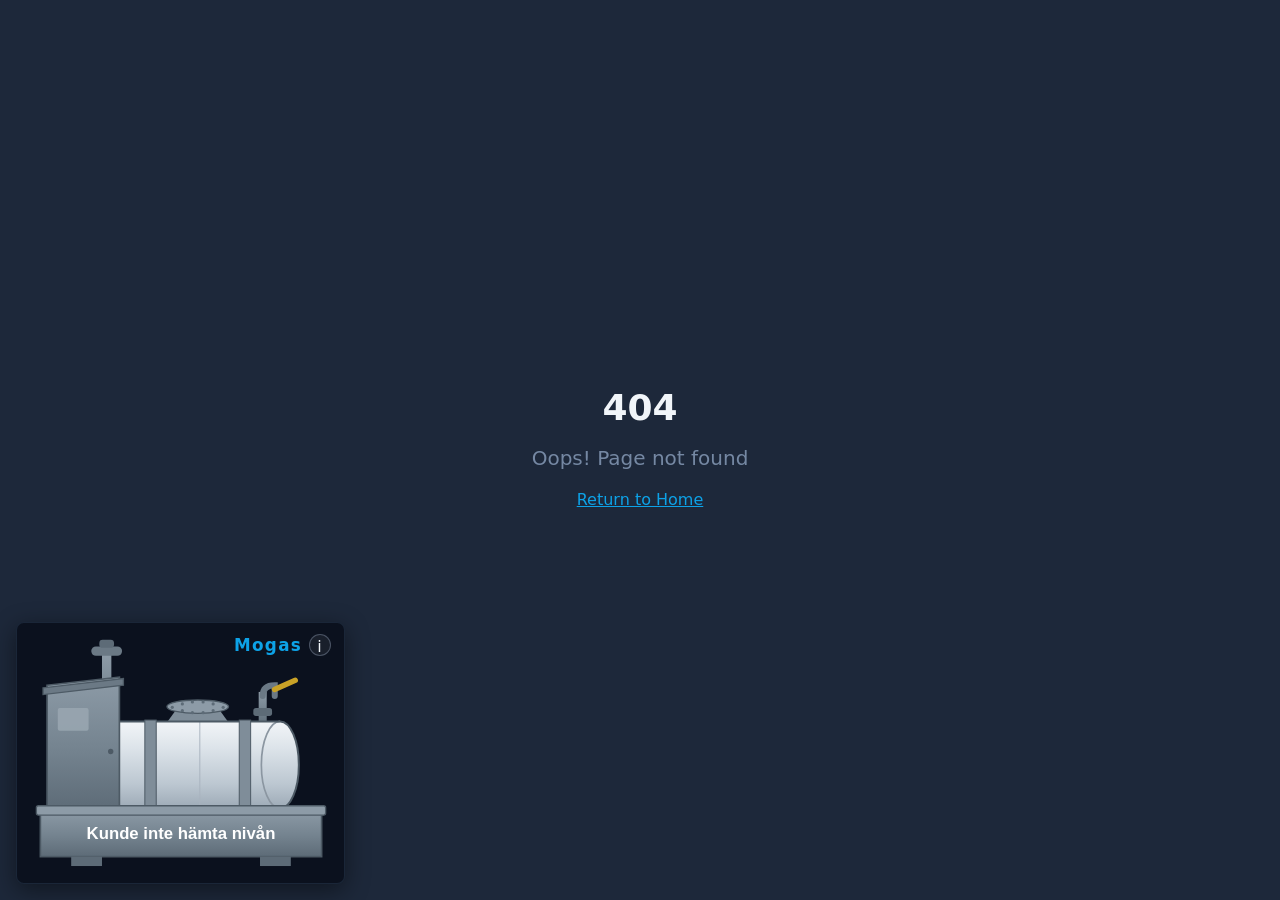
<file: index.html>
<!doctype html>
<html lang="en">
  <head>
    <meta charset="UTF-8" />
    <meta name="viewport" content="width=device-width, initial-scale=1.0" />
    <title>InfoDisplay</title>
    <meta name="description" content="Bokningsskärm för flygklubb" />
    <meta name="author" content="Hans Pålsson/Lovable" />

    <meta property="og:title" content="InfoDisplay flygklubb" />
    <meta property="og:description" content="Informationsskärm med avkodad METAR" />
    <meta property="og:type" content="website" />

    <script type="module" crossorigin src="/assets/index-java.js"></script>
    <link rel="stylesheet" crossorigin href="/assets/index-stil.css">
  </head>

  <body>
    <div id="root"></div>

    <!--
      Bränslemätare för Växjö Flygklubbs hemsida.
      Flyttas in under bokningslistan av skriptet vfk-attach-layout nedan.
      Ligger kvar längst ner till vänster (fixed) som reserv om appens
      layout skulle ändras och bokningslistan inte hittas.
    -->
    <div id="vfk-fuel-overlay" style="position:fixed; left:16px; bottom:16px; z-index:9999;">
      <div id="vfk-fuel" class="vfk-fuel">
        <div class="vfk-fuel__top">
          <span class="vfk-fuel__type">Mogas</span>
          <button type="button" id="vfk-fuel-info" class="vfk-fuel__infobtn"
                  aria-label="Visa senaste påfyllning">i</button>
          <div id="vfk-fuel-tip" class="vfk-fuel__tip" role="tooltip"></div>
        </div>

        <div class="vfk-fuel__tank">
          <svg viewBox="126 38 448 358" role="img" aria-labelledby="vfk-fuel-title">
            <title id="vfk-fuel-title">Bränslenivå i klubbens cistern</title>

            <defs>
              <!-- Plåt på skåp, invallning och detaljer -->
              <linearGradient id="vfk-steel" x1="0" y1="0" x2="0" y2="1">
                <stop offset="0%"   stop-color="#8d9ba7"/>
                <stop offset="55%"  stop-color="#74838f"/>
                <stop offset="100%" stop-color="#5d6b77"/>
              </linearGradient>

              <!-- Cisternens hölje - ljusare så bränslenivån syns tydligt -->
              <linearGradient id="vfk-shell" x1="0" y1="0" x2="0" y2="1">
                <stop offset="0%"   stop-color="#f2f5f8"/>
                <stop offset="30%"  stop-color="#dde4ea"/>
                <stop offset="72%"  stop-color="#bcc7d1"/>
                <stop offset="100%" stop-color="#9daab6"/>
              </linearGradient>

              <!-- Bränslet: färgas om av JS via CSS-variabler -->
              <linearGradient id="vfk-fuel-grad" x1="0" y1="0" x2="0" y2="1">
                <stop offset="0%"   stop-color="var(--fuel-light, #51cf66)"/>
                <stop offset="100%" stop-color="var(--fuel-dark, #2f9e44)"/>
              </linearGradient>

              <!-- Cisternens insida, används för att klippa bränslet -->
              <clipPath id="vfk-tank-clip">
                <path d="M 258,170 L 498,170 A 28,65 0 0 1 498,300 L 258,300 A 28,65 0 0 1 258,170 Z"/>
              </clipPath>
            </defs>

            <!-- Avluftningsrör med huv -->
            <rect x="232" y="70" width="14" height="120" fill="url(#vfk-steel)"/>
            <rect x="216" y="58" width="46" height="14" rx="7" fill="#6b7985"/>
            <rect x="228" y="48" width="22" height="12" rx="5" fill="#5d6b77"/>

            <!-- Inspektionslucka på cisternens ovansida -->
            <path d="M 330,170 L 420,170 L 404,148 L 346,148 Z" fill="#7f8d99"/>
            <ellipse cx="375" cy="148" rx="46" ry="10" fill="#8d9ba7" stroke="#4d5a65" stroke-width="2"/>
            <g fill="#5d6b77">
              <circle cx="337" cy="149" r="2.4"/><circle cx="352" cy="144" r="2.4"/>
              <circle cx="367" cy="141" r="2.4"/><circle cx="383" cy="141" r="2.4"/>
              <circle cx="398" cy="144" r="2.4"/><circle cx="413" cy="149" r="2.4"/>
              <circle cx="398" cy="154" r="2.4"/><circle cx="383" cy="157" r="2.4"/>
              <circle cx="367" cy="157" r="2.4"/><circle cx="352" cy="154" r="2.4"/>
            </g>

            <!-- Handpump med svängd pip och spak -->
            <rect x="466" y="126" width="12" height="50" fill="url(#vfk-steel)"/>
            <path d="M 472,132 q 0,-16 18,-16 l 0,16" fill="none" stroke="#6b7985" stroke-width="9"
                  stroke-linecap="round"/>
            <rect x="458" y="150" width="28" height="12" rx="4" fill="#5d6b77"/>
            <rect x="486" y="120" width="42" height="8" rx="4" fill="#c9a227"
                  transform="rotate(-24 486 124)"/>

            <!-- Cisternens hölje -->
            <path d="M 258,170 L 498,170 A 28,65 0 0 1 498,300 L 258,300 A 28,65 0 0 1 258,170 Z"
                  fill="url(#vfk-shell)"/>

            <!-- Bränslet: en full "pelare" som JS skjuter nedåt. Clip-pathen döljer
                 det som hamnar utanför cisternen, så nivån syns som vätskeyta.
                 Klippningen måste ligga på den yttre gruppen - läggs den på samma
                 element som transformeras följer den med och vätskan läcker ut. -->
            <g clip-path="url(#vfk-tank-clip)">
              <rect class="vfk-fuel-liquid" id="vfk-fuel-body" x="220" y="170" width="320" height="130"
                    fill="url(#vfk-fuel-grad)" style="transform: translateY(130px)"/>
              <rect class="vfk-fuel-liquid" id="vfk-fuel-surface" x="220" y="170" width="320" height="4"
                    fill="var(--fuel-light, #51cf66)" opacity="0.9"
                    style="transform: translateY(130px)"/>
            </g>

            <!-- Gavelsöm som ger cylinderkänslan -->
            <path d="M 498,170 A 28,65 0 0 0 498,300" fill="none" stroke="#8b96a1" stroke-width="2.5"/>
            <!-- Svetsskarv på mitten, som på riktiga tanken -->
            <line x1="378" y1="170" x2="378" y2="300" stroke="#a9b4bf" stroke-width="2" opacity="0.7"/>

            <!-- Cisternens ytterkontur -->
            <path d="M 258,170 L 498,170 A 28,65 0 0 1 498,300 L 258,300 A 28,65 0 0 1 258,170 Z"
                  fill="none" stroke="#4d5a65" stroke-width="3"/>

            <!-- Spännband över cisternen -->
            <rect x="296" y="168" width="17" height="136" fill="#7f8d99" stroke="#4d5a65" stroke-width="1.5"/>
            <rect x="437" y="168" width="17" height="136" fill="#7f8d99" stroke="#4d5a65" stroke-width="1.5"/>

            <!-- Pumpskåp till vänster -->
            <path d="M 150,116 L 258,104 L 258,302 L 150,302 Z" fill="url(#vfk-steel)"
                  stroke="#4d5a65" stroke-width="2.5"/>
            <path d="M 144,120 L 264,106 L 264,116 L 144,130 Z" fill="#6b7985"
                  stroke="#4d5a65" stroke-width="2"/>
            <rect x="166" y="150" width="46" height="34" rx="3" fill="#9aa7b2" opacity="0.85"/>
            <circle cx="245" cy="215" r="4" fill="#4d5a65"/>

            <!-- Invallningstråg som cisternen står i -->
            <rect x="140" y="302" width="420" height="70" fill="url(#vfk-steel)"
                  stroke="#4d5a65" stroke-width="2.5"/>
            <rect x="134" y="296" width="432" height="14" rx="3" fill="#8d9ba7"
                  stroke="#4d5a65" stroke-width="2"/>

            <!-- Avläsningen skrivs på invallningens framsida -->
            <text id="vfk-fuel-label" x="350" y="346" text-anchor="middle"
                  font-family="-apple-system, BlinkMacSystemFont, 'Segoe UI', Roboto, Arial, sans-serif"
                  font-size="25" font-weight="600" fill="#ffffff">–</text>

            <!-- Fötter -->
            <rect x="186" y="372" width="46" height="14" fill="#5d6b77"/>
            <rect x="468" y="372" width="46" height="14" fill="#5d6b77"/>
          </svg>
        </div>

        <div id="vfk-fuel-updated" class="vfk-fuel__updated"></div>
      </div>
    </div>

    <style>
      .vfk-fuel {
        /* Ändra max-width om du vill ha mätaren större eller mindre */
        max-width: 340px;
        margin: 0 auto;
        padding: 0.6rem 0.85rem 0.5rem;
        border: 1px solid rgba(34, 47, 68, 0.7);
        border-radius: 8px;
        background: rgb(11, 17, 30);
        font-family: ui-sans-serif, system-ui, -apple-system, BlinkMacSystemFont, "Segoe UI", Roboto, Arial, sans-serif;
        color: rgb(241, 245, 249);
        position: relative;
        box-sizing: border-box;
        box-shadow: 0 6px 24px rgba(0, 0, 0, 0.45);
      }
      .vfk-fuel * { box-sizing: border-box; }

      /* Ligger ovanpå illustrationen så den inte trycker ner tanken */
      .vfk-fuel__top {
        position: absolute;
        top: 0.6rem;
        right: 0.85rem;
        z-index: 2;
        display: flex;
        align-items: center;
        gap: 0.4rem;
      }

      .vfk-fuel__type {
        font-size: 1.05rem;
        font-weight: 700;
        letter-spacing: 0.08em;
        color: rgb(13, 162, 231);
      }

      .vfk-fuel__infobtn {
        width: 22px;
        height: 22px;
        padding: 0;
        border: 1px solid rgba(148, 163, 184, 0.4);
        border-radius: 50%;
        background: rgba(255, 255, 255, 0.06);
        color: rgb(241, 245, 249);
        font: 700 0.78rem/1 inherit;
        font-family: inherit;
        cursor: pointer;
      }
      .vfk-fuel__infobtn:hover { border-color: rgb(13, 162, 231); color: rgb(13, 162, 231); }

      .vfk-fuel__tip {
        position: absolute;
        top: 1.9rem;
        right: 0;
        z-index: 5;
        min-width: 200px;
        padding: 0.6rem 0.75rem;
        border-radius: 8px;
        background: rgb(8, 12, 22);
        border: 1px solid rgba(148, 163, 184, 0.3);
        color: rgb(241, 245, 249);
        font-size: 0.82rem;
        line-height: 1.5;
        text-align: left;
        white-space: pre-line;
        box-shadow: 0 6px 18px rgba(0, 0, 0, 0.35);
        opacity: 0;
        visibility: hidden;
        transition: opacity 0.15s ease;
      }
      .vfk-fuel__infobtn:hover + .vfk-fuel__tip,
      .vfk-fuel__infobtn:focus + .vfk-fuel__tip,
      .vfk-fuel__tip.is-open {
        opacity: 1;
        visibility: visible;
      }

      .vfk-fuel__tank svg {
        width: 100%;
        height: auto;
        display: block;
      }

      /* Mjuk rörelse när nivån uppdateras. Klassen sätts först efter första
         renderingen så att starttillståndet ritas statiskt. */
      .vfk-fuel--animate .vfk-fuel-liquid {
        transition: transform 0.9s ease, fill 0.6s ease;
      }

      .vfk-fuel__updated {
        margin-top: 0.15rem;
        text-align: right;
        font-size: 0.78rem;
        color: rgba(241, 245, 249, 0.55);
      }
    </style>

    <script>
    (function () {
      var API = "https://fuel.vaxjoflygklubb.se/api/v1/public/fuel-level";

      // Cisternens insida i SVG-koordinater
      var TOP = 170, BOTTOM = 300;
      var HEIGHT = BOTTOM - TOP;

      var root = document.getElementById("vfk-fuel");
      var body = document.getElementById("vfk-fuel-body");
      var surface = document.getElementById("vfk-fuel-surface");
      var firstRender = true;
      var labelEl = document.getElementById("vfk-fuel-label");
      var tipEl = document.getElementById("vfk-fuel-tip");
      var infoBtn = document.getElementById("vfk-fuel-info");
      var updatedEl = document.getElementById("vfk-fuel-updated");

      // En liggande cylinder fylls inte linjärt med höjden - halva höjden är mer
      // än halva volymen i mitten. Räknar därför fram rätt yta för given volym.
      function areaFractionForHeight(h) {
        var r = 0.5;
        var d = r - h;
        var clamped = Math.max(-1, Math.min(1, d / r));
        var area = r * r * Math.acos(clamped) - d * Math.sqrt(Math.max(0, r * r - d * d));
        return area / (Math.PI * r * r);
      }

      function heightFractionForVolume(f) {
        if (f <= 0) return 0;
        if (f >= 1) return 1;
        var lo = 0, hi = 1;
        for (var i = 0; i < 40; i++) {
          var mid = (lo + hi) / 2;
          if (areaFractionForHeight(mid) < f) { lo = mid; } else { hi = mid; }
        }
        return (lo + hi) / 2;
      }

      function palette(liters) {
        if (liters < 300) { return { light: "#ff6b6b", dark: "#c92a2a" }; }  // kritiskt
        if (liters < 600) { return { light: "#ffd43b", dark: "#e8a300" }; }  // lågt
        return { light: "#51cf66", dark: "#2f9e44" };
      }

      function nf(n) {
        return n.toLocaleString("sv-SE");
      }

      function pad(n) {
        return (n < 10 ? "0" : "") + n;
      }

      function nowStamp() {
        var d = new Date();
        return d.getFullYear() + "-" + pad(d.getMonth() + 1) + "-" + pad(d.getDate()) +
          " " + pad(d.getHours()) + ":" + pad(d.getMinutes());
      }

      function render(liters, capacity, delivery) {
        var fraction = capacity > 0 ? Math.max(0, Math.min(1, liters / capacity)) : 0;
        var hFrac = heightFractionForVolume(fraction);
        var fillHeight = hFrac * HEIGHT;

        // Skjut vätskepelaren nedåt: 0 = full, HEIGHT = tom
        var offset = "translateY(" + (HEIGHT - fillHeight) + "px)";
        body.style.transform = offset;
        surface.style.transform = offset;

        // Göm ytlinjen när tanken är tom eller helt full
        surface.setAttribute("opacity", (fillHeight < 3 || fraction >= 0.995) ? 0 : 0.9);

        var colors = palette(liters);
        root.style.setProperty("--fuel-light", colors.light);
        root.style.setProperty("--fuel-dark", colors.dark);

        labelEl.textContent = "Bränsle: " + nf(liters) + " L";
        updatedEl.textContent = "Uppdaterad: " + nowStamp();

        if (delivery && delivery.date) {
          var lines = [
            "Senaste påfyllning",
            delivery.date,
            nf(delivery.amount_liters) + " L bränsle"
          ];
          if (delivery.ethanol_percent !== null && delivery.ethanol_percent !== undefined) {
            lines.push(nf(delivery.ethanol_percent) + " % etanol");
          }
          tipEl.textContent = lines.join("\n");
        } else {
          tipEl.textContent = "Ingen påfyllning registrerad";
        }

        // Första nivån ritas statiskt; först därefter slås animationen på. Att
        // animera in från tomt läge direkt vid sidladdning kan annars göra att
        // webbläsaren inte hinner rita om det klippta området.
        if (firstRender) {
          firstRender = false;
          void root.offsetWidth;
          root.classList.add("vfk-fuel--animate");
        }
      }

      function showError() {
        labelEl.textContent = "Kunde inte hämta nivån";
        tipEl.textContent = "Ingen kontakt med bränsleloggen just nu";
        updatedEl.textContent = "";
      }

      // Tooltipen öppnas med hover på datorn; på pekskärm finns ingen hover,
      // så ett tryck växlar den i stället.
      infoBtn.addEventListener("click", function (e) {
        e.stopPropagation();
        tipEl.classList.toggle("is-open");
      });
      document.addEventListener("click", function () {
        tipEl.classList.remove("is-open");
      });

      function load() {
        fetch(API, { cache: "no-store" })
          .then(function (res) {
            if (!res.ok) throw new Error("HTTP " + res.status);
            return res.json();
          })
          .then(function (data) {
            render(data.liters_remaining, data.capacity_liters || 2000, data.last_delivery);
          })
          .catch(showError);
      }

      load();
      setInterval(load, 5 * 60 * 1000);
    })();
    </script>

    <!--
      Klipper "Dagens bokningar" till max 7 synliga rader och flyttar in
      bränslemätaren centrerad direkt under listan. Appen är byggd med
      Lovable/React och laddas som en separat modul, så DOM:en finns inte
      när det här skriptet körs - därför pollas det tills bokningslistan
      hittas. Hittas den aldrig (t.ex. om appens layout ändras) ligger
      mätaren kvar i sitt fasta bottom-left-läge som reserv.
    -->
    <script>
    (function () {
      var MAX_ROWS = 7;
      var DEFAULT_WIDGET_WIDTH = 340;
      var MIN_WIDGET_WIDTH = 190;
      var MARGIN_TOP = 16;

      function fallbackToCorner(overlay) {
        overlay.style.position = "fixed";
        overlay.style.left = "16px";
        overlay.style.bottom = "16px";
        overlay.style.zIndex = "9999";
        overlay.style.display = "";
        overlay.style.justifyContent = "";
        overlay.style.marginTop = "";
        var card = overlay.querySelector(".vfk-fuel");
        if (card) card.style.maxWidth = "";
        document.body.appendChild(overlay);
      }

      function attach() {
        var header = Array.prototype.find.call(
          document.querySelectorAll("span, div"),
          function (e) { return e.children.length === 0 && e.textContent.trim() === "Dagens bokningar"; }
        );
        if (!header) return false;

        var col = header.closest(".flex-col");
        if (!col) return false;

        var titleBar = col.children[0];
        var tableWrapper = col.querySelector(':scope > div[class*="overflow-auto"]');
        var table = tableWrapper && tableWrapper.querySelector("table");
        var rows = table ? table.querySelectorAll("tbody tr") : [];
        if (!rows.length) return false;

        // Klipp listan till max 7 rader. flex-1 (grow/shrink) tas bort så att
        // höjden alltid blir "innehåll upp till taket", inte klämd av flexboxen.
        // offsetHeight används genomgående (inte getBoundingClientRect) eftersom
        // appen skalas med en CSS transform: scale() för att passa skärmen -
        // getBoundingClientRect ger då nedskalade pixlar som inte stämmer med
        // vanliga CSS-pixelvärden som vi sätter via style.
        var thead = table.querySelector("thead");
        var rowHeight = rows[0].offsetHeight || 49;
        var headHeight = thead ? thead.offsetHeight : 40;
        var tableMaxHeight = Math.ceil(headHeight + MAX_ROWS * rowHeight) + 4;

        tableWrapper.style.flex = "0 0 auto";
        tableWrapper.style.maxHeight = tableMaxHeight + "px";
        tableWrapper.style.overflow = "hidden";

        var overlay = document.getElementById("vfk-fuel-overlay");
        var card = overlay.querySelector(".vfk-fuel");

        overlay.style.position = "static";
        overlay.style.left = "";
        overlay.style.bottom = "";
        overlay.style.zIndex = "";
        overlay.style.display = "flex";
        overlay.style.justifyContent = "center";
        overlay.style.marginTop = MARGIN_TOP + "px";
        col.appendChild(overlay);

        // Kolumnens höjd är fast (h-full), så den ändras inte av att vi
        // stoppar in mätaren. Räkna ut hur mycket utrymme som blir kvar
        // under listan och krymp mätaren (bredd, höjden följer med via
        // SVG:ns proportioner) om den annars inte får plats.
        var colHeight = col.offsetHeight;
        var usedHeight = titleBar.offsetHeight + tableWrapper.offsetHeight + MARGIN_TOP;
        var available = colHeight - usedHeight - 8;

        if (available <= 60) {
          fallbackToCorner(overlay);
          return true;
        }

        card.style.maxWidth = DEFAULT_WIDGET_WIDTH + "px";
        var h1 = card.offsetHeight;
        if (h1 > available) {
          card.style.maxWidth = MIN_WIDGET_WIDTH + "px";
          var h2 = card.offsetHeight;
          if (h2 > available) {
            // Får inte plats ens vid minsta godtagbara storlek - en så hoprullad
            // mätare blir svårläst och ser trasig ut, så hörnet är bättre reserv.
            fallbackToCorner(overlay);
            return true;
          } else {
            var a = (h1 - h2) / (DEFAULT_WIDGET_WIDTH - MIN_WIDGET_WIDTH);
            var b = h1 - a * DEFAULT_WIDGET_WIDTH;
            var targetW = (available - b) / a;
            targetW = Math.max(MIN_WIDGET_WIDTH, Math.min(DEFAULT_WIDGET_WIDTH, Math.floor(targetW)));
            card.style.maxWidth = targetW + "px";
          }
        }
        return true;
      }

      var tries = 0;
      var timer = setInterval(function () {
        tries++;
        if (attach() || tries > 40) { clearInterval(timer); }
      }, 250);
    })();
    </script>
  </body>
</html>
</file>
<file: assets/index-stil.css>
*,:before,:after{--tw-border-spacing-x: 0;--tw-border-spacing-y: 0;--tw-translate-x: 0;--tw-translate-y: 0;--tw-rotate: 0;--tw-skew-x: 0;--tw-skew-y: 0;--tw-scale-x: 1;--tw-scale-y: 1;--tw-pan-x: ;--tw-pan-y: ;--tw-pinch-zoom: ;--tw-scroll-snap-strictness: proximity;--tw-gradient-from-position: ;--tw-gradient-via-position: ;--tw-gradient-to-position: ;--tw-ordinal: ;--tw-slashed-zero: ;--tw-numeric-figure: ;--tw-numeric-spacing: ;--tw-numeric-fraction: ;--tw-ring-inset: ;--tw-ring-offset-width: 0px;--tw-ring-offset-color: #fff;--tw-ring-color: rgb(59 130 246 / .5);--tw-ring-offset-shadow: 0 0 #0000;--tw-ring-shadow: 0 0 #0000;--tw-shadow: 0 0 #0000;--tw-shadow-colored: 0 0 #0000;--tw-blur: ;--tw-brightness: ;--tw-contrast: ;--tw-grayscale: ;--tw-hue-rotate: ;--tw-invert: ;--tw-saturate: ;--tw-sepia: ;--tw-drop-shadow: ;--tw-backdrop-blur: ;--tw-backdrop-brightness: ;--tw-backdrop-contrast: ;--tw-backdrop-grayscale: ;--tw-backdrop-hue-rotate: ;--tw-backdrop-invert: ;--tw-backdrop-opacity: ;--tw-backdrop-saturate: ;--tw-backdrop-sepia: ;--tw-contain-size: ;--tw-contain-layout: ;--tw-contain-paint: ;--tw-contain-style: }::backdrop{--tw-border-spacing-x: 0;--tw-border-spacing-y: 0;--tw-translate-x: 0;--tw-translate-y: 0;--tw-rotate: 0;--tw-skew-x: 0;--tw-skew-y: 0;--tw-scale-x: 1;--tw-scale-y: 1;--tw-pan-x: ;--tw-pan-y: ;--tw-pinch-zoom: ;--tw-scroll-snap-strictness: proximity;--tw-gradient-from-position: ;--tw-gradient-via-position: ;--tw-gradient-to-position: ;--tw-ordinal: ;--tw-slashed-zero: ;--tw-numeric-figure: ;--tw-numeric-spacing: ;--tw-numeric-fraction: ;--tw-ring-inset: ;--tw-ring-offset-width: 0px;--tw-ring-offset-color: #fff;--tw-ring-color: rgb(59 130 246 / .5);--tw-ring-offset-shadow: 0 0 #0000;--tw-ring-shadow: 0 0 #0000;--tw-shadow: 0 0 #0000;--tw-shadow-colored: 0 0 #0000;--tw-blur: ;--tw-brightness: ;--tw-contrast: ;--tw-grayscale: ;--tw-hue-rotate: ;--tw-invert: ;--tw-saturate: ;--tw-sepia: ;--tw-drop-shadow: ;--tw-backdrop-blur: ;--tw-backdrop-brightness: ;--tw-backdrop-contrast: ;--tw-backdrop-grayscale: ;--tw-backdrop-hue-rotate: ;--tw-backdrop-invert: ;--tw-backdrop-opacity: ;--tw-backdrop-saturate: ;--tw-backdrop-sepia: ;--tw-contain-size: ;--tw-contain-layout: ;--tw-contain-paint: ;--tw-contain-style: }*,:before,:after{box-sizing:border-box;border-width:0;border-style:solid;border-color:#e5e7eb}:before,:after{--tw-content: ""}html,:host{line-height:1.5;-webkit-text-size-adjust:100%;-moz-tab-size:4;-o-tab-size:4;tab-size:4;font-family:ui-sans-serif,system-ui,sans-serif,"Apple Color Emoji","Segoe UI Emoji",Segoe UI Symbol,"Noto Color Emoji";font-feature-settings:normal;font-variation-settings:normal;-webkit-tap-highlight-color:transparent}body{margin:0;line-height:inherit}hr{height:0;color:inherit;border-top-width:1px}abbr:where([title]){-webkit-text-decoration:underline dotted;text-decoration:underline dotted}h1,h2,h3,h4,h5,h6{font-size:inherit;font-weight:inherit}a{color:inherit;text-decoration:inherit}b,strong{font-weight:bolder}code,kbd,samp,pre{font-family:ui-monospace,SFMono-Regular,Menlo,Monaco,Consolas,Liberation Mono,Courier New,monospace;font-feature-settings:normal;font-variation-settings:normal;font-size:1em}small{font-size:80%}sub,sup{font-size:75%;line-height:0;position:relative;vertical-align:baseline}sub{bottom:-.25em}sup{top:-.5em}table{text-indent:0;border-color:inherit;border-collapse:collapse}button,input,optgroup,select,textarea{font-family:inherit;font-feature-settings:inherit;font-variation-settings:inherit;font-size:100%;font-weight:inherit;line-height:inherit;letter-spacing:inherit;color:inherit;margin:0;padding:0}button,select{text-transform:none}button,input:where([type=button]),input:where([type=reset]),input:where([type=submit]){-webkit-appearance:button;background-color:transparent;background-image:none}:-moz-focusring{outline:auto}:-moz-ui-invalid{box-shadow:none}progress{vertical-align:baseline}::-webkit-inner-spin-button,::-webkit-outer-spin-button{height:auto}[type=search]{-webkit-appearance:textfield;outline-offset:-2px}::-webkit-search-decoration{-webkit-appearance:none}::-webkit-file-upload-button{-webkit-appearance:button;font:inherit}summary{display:list-item}blockquote,dl,dd,h1,h2,h3,h4,h5,h6,hr,figure,p,pre{margin:0}fieldset{margin:0;padding:0}legend{padding:0}ol,ul,menu{list-style:none;margin:0;padding:0}dialog{padding:0}textarea{resize:vertical}input::-moz-placeholder,textarea::-moz-placeholder{opacity:1;color:#9ca3af}input::placeholder,textarea::placeholder{opacity:1;color:#9ca3af}button,[role=button]{cursor:pointer}:disabled{cursor:default}img,svg,video,canvas,audio,iframe,embed,object{display:block;vertical-align:middle}img,video{max-width:100%;height:auto}[hidden]:where(:not([hidden=until-found])){display:none}:root{--background: 222 47% 6%;--foreground: 210 40% 96%;--card: 222 47% 8%;--card-foreground: 210 40% 96%;--popover: 222 47% 8%;--popover-foreground: 210 40% 96%;--primary: 199 89% 48%;--primary-foreground: 222 47% 6%;--secondary: 217 33% 17%;--secondary-foreground: 210 40% 96%;--muted: 217 33% 17%;--muted-foreground: 215 20% 55%;--accent: 199 89% 48%;--accent-foreground: 222 47% 6%;--destructive: 0 84% 60%;--destructive-foreground: 210 40% 98%;--border: 217 33% 20%;--input: 217 33% 17%;--ring: 199 89% 48%;--radius: .5rem;--sidebar-background: 222 47% 6%;--sidebar-foreground: 210 40% 96%;--sidebar-primary: 199 89% 48%;--sidebar-primary-foreground: 222 47% 6%;--sidebar-accent: 217 33% 17%;--sidebar-accent-foreground: 210 40% 96%;--sidebar-border: 217 33% 20%;--sidebar-ring: 199 89% 48%}.dark{--background: 222 47% 6%;--foreground: 210 40% 96%;--card: 222 47% 8%;--card-foreground: 210 40% 96%;--popover: 222 47% 8%;--popover-foreground: 210 40% 96%;--primary: 199 89% 48%;--primary-foreground: 222 47% 6%;--secondary: 217 33% 17%;--secondary-foreground: 210 40% 96%;--muted: 217 33% 17%;--muted-foreground: 215 20% 55%;--accent: 199 89% 48%;--accent-foreground: 222 47% 6%;--destructive: 0 84% 60%;--destructive-foreground: 210 40% 98%;--border: 217 33% 20%;--input: 217 33% 17%;--ring: 199 89% 48%;--sidebar-background: 222 47% 6%;--sidebar-foreground: 210 40% 96%;--sidebar-primary: 199 89% 48%;--sidebar-primary-foreground: 222 47% 6%;--sidebar-accent: 217 33% 17%;--sidebar-accent-foreground: 210 40% 96%;--sidebar-border: 217 33% 20%;--sidebar-ring: 199 89% 48%}*{border-color:hsl(var(--border))}body{background-color:hsl(var(--background));color:hsl(var(--foreground));font-feature-settings:"rlig" 1,"calt" 1}.\!container{width:100%!important;margin-right:auto!important;margin-left:auto!important;padding-right:2rem!important;padding-left:2rem!important}.container{width:100%;margin-right:auto;margin-left:auto;padding-right:2rem;padding-left:2rem}@media (min-width: 1400px){.\!container{max-width:1400px!important}.container{max-width:1400px}}.pointer-events-none{pointer-events:none}.pointer-events-auto{pointer-events:auto}.visible{visibility:visible}.invisible{visibility:hidden}.fixed{position:fixed}.absolute{position:absolute}.relative{position:relative}.inset-0{top:0;right:0;bottom:0;left:0}.inset-3{top:.75rem;right:.75rem;bottom:.75rem;left:.75rem}.inset-\[15\%\]{top:15%;right:15%;bottom:15%;left:15%}.inset-x-0{left:0;right:0}.inset-x-0\.5{left:.125rem;right:.125rem}.-bottom-1{bottom:-.25rem}.-top-1{top:-.25rem}.bottom-1{bottom:.25rem}.bottom-2{bottom:.5rem}.bottom-4{bottom:1rem}.bottom-\[20\%\]{bottom:20%}.left-1{left:.25rem}.left-1\/2{left:50%}.right-1{right:.25rem}.right-2{right:.5rem}.top-0{top:0}.top-1{top:.25rem}.top-1\/2{top:50%}.top-2{top:.5rem}.top-\[20\%\]{top:20%}.z-50{z-index:50}.z-\[100\]{z-index:100}.mb-1{margin-bottom:.25rem}.mb-3{margin-bottom:.75rem}.mb-4{margin-bottom:1rem}.ml-1{margin-left:.25rem}.mt-2{margin-top:.5rem}.mt-3{margin-top:.75rem}.mt-4{margin-top:1rem}.block{display:block}.flex{display:flex}.inline-flex{display:inline-flex}.table{display:table}.grid{display:grid}.hidden{display:none}.h-0{height:0px}.h-0\.5{height:.125rem}.h-1{height:.25rem}.h-10{height:2.5rem}.h-12{height:3rem}.h-2{height:.5rem}.h-2\.5{height:.625rem}.h-24{height:6rem}.h-4{height:1rem}.h-5{height:1.25rem}.h-6{height:1.5rem}.h-7{height:1.75rem}.h-8{height:2rem}.h-full{height:100%}.max-h-screen{max-height:100vh}.min-h-0{min-height:0px}.min-h-\[36px\]{min-height:36px}.min-h-\[40px\]{min-height:40px}.min-h-screen{min-height:100vh}.w-0{width:0px}.w-0\.5{width:.125rem}.w-1\.5{width:.375rem}.w-10{width:2.5rem}.w-2{width:.5rem}.w-2\.5{width:.625rem}.w-24{width:6rem}.w-3{width:.75rem}.w-4{width:1rem}.w-5{width:1.25rem}.w-6{width:1.5rem}.w-7{width:1.75rem}.w-auto{width:auto}.w-full{width:100%}.w-px{width:1px}.flex-1{flex:1 1 0%}.flex-\[2\]{flex:2}.flex-\[3\]{flex:3}.flex-\[4\]{flex:4}.shrink-0{flex-shrink:0}.caption-bottom{caption-side:bottom}.-translate-x-1\/2{--tw-translate-x: -50%;transform:translate(var(--tw-translate-x),var(--tw-translate-y)) rotate(var(--tw-rotate)) skew(var(--tw-skew-x)) skewY(var(--tw-skew-y)) scaleX(var(--tw-scale-x)) scaleY(var(--tw-scale-y))}.-translate-y-1\/2{--tw-translate-y: -50%;transform:translate(var(--tw-translate-x),var(--tw-translate-y)) rotate(var(--tw-rotate)) skew(var(--tw-skew-x)) skewY(var(--tw-skew-y)) scaleX(var(--tw-scale-x)) scaleY(var(--tw-scale-y))}.translate-y-\[2px\]{--tw-translate-y: 2px;transform:translate(var(--tw-translate-x),var(--tw-translate-y)) rotate(var(--tw-rotate)) skew(var(--tw-skew-x)) skewY(var(--tw-skew-y)) scaleX(var(--tw-scale-x)) scaleY(var(--tw-scale-y))}.transform{transform:translate(var(--tw-translate-x),var(--tw-translate-y)) rotate(var(--tw-rotate)) skew(var(--tw-skew-x)) skewY(var(--tw-skew-y)) scaleX(var(--tw-scale-x)) scaleY(var(--tw-scale-y))}@keyframes pulse{50%{opacity:.5}}.animate-pulse{animation:pulse 2s cubic-bezier(.4,0,.6,1) infinite}@keyframes spin{to{transform:rotate(360deg)}}.animate-spin{animation:spin 1s linear infinite}.resize{resize:both}.grid-cols-1{grid-template-columns:repeat(1,minmax(0,1fr))}.grid-cols-2{grid-template-columns:repeat(2,minmax(0,1fr))}.flex-col{flex-direction:column}.flex-col-reverse{flex-direction:column-reverse}.flex-wrap{flex-wrap:wrap}.items-start{align-items:flex-start}.items-center{align-items:center}.items-baseline{align-items:baseline}.justify-center{justify-content:center}.justify-between{justify-content:space-between}.justify-evenly{justify-content:space-evenly}.gap-1{gap:.25rem}.gap-1\.5{gap:.375rem}.gap-2{gap:.5rem}.gap-3{gap:.75rem}.gap-4{gap:1rem}.space-x-4>:not([hidden])~:not([hidden]){--tw-space-x-reverse: 0;margin-right:calc(1rem * var(--tw-space-x-reverse));margin-left:calc(1rem * calc(1 - var(--tw-space-x-reverse)))}.space-y-2>:not([hidden])~:not([hidden]){--tw-space-y-reverse: 0;margin-top:calc(.5rem * calc(1 - var(--tw-space-y-reverse)));margin-bottom:calc(.5rem * var(--tw-space-y-reverse))}.space-y-3>:not([hidden])~:not([hidden]){--tw-space-y-reverse: 0;margin-top:calc(.75rem * calc(1 - var(--tw-space-y-reverse)));margin-bottom:calc(.75rem * var(--tw-space-y-reverse))}.divide-y>:not([hidden])~:not([hidden]){--tw-divide-y-reverse: 0;border-top-width:calc(1px * calc(1 - var(--tw-divide-y-reverse)));border-bottom-width:calc(1px * var(--tw-divide-y-reverse))}.divide-border\/40>:not([hidden])~:not([hidden]){border-color:hsl(var(--border) / .4)}.overflow-auto{overflow:auto}.overflow-hidden{overflow:hidden}.whitespace-nowrap{white-space:nowrap}.whitespace-pre-line{white-space:pre-line}.break-all{word-break:break-all}.rounded{border-radius:.25rem}.rounded-full{border-radius:9999px}.rounded-lg{border-radius:var(--radius)}.rounded-md{border-radius:calc(var(--radius) - 2px)}.rounded-sm{border-radius:calc(var(--radius) - 4px)}.border{border-width:1px}.border-0{border-width:0px}.border-2{border-width:2px}.border-b{border-bottom-width:1px}.border-b-\[14px\]{border-bottom-width:14px}.border-l-4{border-left-width:4px}.border-l-\[8px\]{border-left-width:8px}.border-r-\[8px\]{border-right-width:8px}.border-t{border-top-width:1px}.border-amber-500\/30{border-color:#f59e0b4d}.border-border\/50{border-color:hsl(var(--border) / .5)}.border-destructive{border-color:hsl(var(--destructive))}.border-b-primary{border-bottom-color:hsl(var(--primary))}.border-l-green-500{--tw-border-opacity: 1;border-left-color:rgb(34 197 94 / var(--tw-border-opacity, 1))}.border-l-orange-500{--tw-border-opacity: 1;border-left-color:rgb(249 115 22 / var(--tw-border-opacity, 1))}.border-l-transparent{border-left-color:transparent}.border-r-transparent{border-right-color:transparent}.bg-amber-500\/10{background-color:#f59e0b1a}.bg-background{background-color:hsl(var(--background))}.bg-background\/70{background-color:hsl(var(--background) / .7)}.bg-blue-500\/20{background-color:#3b82f633}.bg-blue-500\/5{background-color:#3b82f60d}.bg-border\/50{background-color:hsl(var(--border) / .5)}.bg-card{background-color:hsl(var(--card))}.bg-card\/30{background-color:hsl(var(--card) / .3)}.bg-card\/50{background-color:hsl(var(--card) / .5)}.bg-destructive{background-color:hsl(var(--destructive))}.bg-green-500\/10{background-color:#22c55e1a}.bg-green-500\/20{background-color:#22c55e33}.bg-muted{background-color:hsl(var(--muted))}.bg-muted-foreground\/40{background-color:hsl(var(--muted-foreground) / .4)}.bg-muted\/20{background-color:hsl(var(--muted) / .2)}.bg-muted\/30{background-color:hsl(var(--muted) / .3)}.bg-muted\/50{background-color:hsl(var(--muted) / .5)}.bg-orange-500\/10{background-color:#f973161a}.bg-orange-500\/20{background-color:#f9731633}.bg-popover{background-color:hsl(var(--popover))}.bg-primary{background-color:hsl(var(--primary))}.bg-primary\/15{background-color:hsl(var(--primary) / .15)}.bg-transparent{background-color:transparent}.bg-gradient-to-b{background-image:linear-gradient(to bottom,var(--tw-gradient-stops))}.bg-gradient-to-r{background-image:linear-gradient(to right,var(--tw-gradient-stops))}.from-background{--tw-gradient-from: hsl(var(--background)) var(--tw-gradient-from-position);--tw-gradient-to: hsl(var(--background) / 0) var(--tw-gradient-to-position);--tw-gradient-stops: var(--tw-gradient-from), var(--tw-gradient-to)}.from-card{--tw-gradient-from: hsl(var(--card)) var(--tw-gradient-from-position);--tw-gradient-to: hsl(var(--card) / 0) var(--tw-gradient-to-position);--tw-gradient-stops: var(--tw-gradient-from), var(--tw-gradient-to)}.from-primary{--tw-gradient-from: hsl(var(--primary)) var(--tw-gradient-from-position);--tw-gradient-to: hsl(var(--primary) / 0) var(--tw-gradient-to-position);--tw-gradient-stops: var(--tw-gradient-from), var(--tw-gradient-to)}.to-background{--tw-gradient-to: hsl(var(--background)) var(--tw-gradient-to-position)}.to-card{--tw-gradient-to: hsl(var(--card)) var(--tw-gradient-to-position)}.to-transparent{--tw-gradient-to: transparent var(--tw-gradient-to-position)}.fill-primary\/20{fill:hsl(var(--primary) / .2)}.stroke-primary\/40{stroke:hsl(var(--primary) / .4)}.object-contain{-o-object-fit:contain;object-fit:contain}.p-1{padding:.25rem}.p-2{padding:.5rem}.p-2\.5{padding:.625rem}.p-3{padding:.75rem}.p-4{padding:1rem}.p-6{padding:1.5rem}.px-2{padding-left:.5rem;padding-right:.5rem}.px-3{padding-left:.75rem;padding-right:.75rem}.px-4{padding-left:1rem;padding-right:1rem}.px-6{padding-left:1.5rem;padding-right:1.5rem}.py-0\.5{padding-top:.125rem;padding-bottom:.125rem}.py-1{padding-top:.25rem;padding-bottom:.25rem}.py-1\.5{padding-top:.375rem;padding-bottom:.375rem}.py-12{padding-top:3rem;padding-bottom:3rem}.py-3{padding-top:.75rem;padding-bottom:.75rem}.pr-8{padding-right:2rem}.text-left{text-align:left}.text-center{text-align:center}.text-right{text-align:right}.align-middle{vertical-align:middle}.font-mono{font-family:ui-monospace,SFMono-Regular,Menlo,Monaco,Consolas,Liberation Mono,Courier New,monospace}.text-2xl{font-size:1.5rem;line-height:2rem}.text-4xl{font-size:2.25rem;line-height:2.5rem}.text-\[11px\]{font-size:11px}.text-\[8px\]{font-size:8px}.text-base{font-size:1rem;line-height:1.5rem}.text-lg{font-size:1.125rem;line-height:1.75rem}.text-sm{font-size:.875rem;line-height:1.25rem}.text-xl{font-size:1.25rem;line-height:1.75rem}.text-xs{font-size:.75rem;line-height:1rem}.font-bold{font-weight:700}.font-medium{font-weight:500}.font-semibold{font-weight:600}.uppercase{text-transform:uppercase}.capitalize{text-transform:capitalize}.tabular-nums{--tw-numeric-spacing: tabular-nums;font-variant-numeric:var(--tw-ordinal) var(--tw-slashed-zero) var(--tw-numeric-figure) var(--tw-numeric-spacing) var(--tw-numeric-fraction)}.leading-snug{line-height:1.375}.leading-tight{line-height:1.25}.tracking-wider{letter-spacing:.05em}.text-amber-400{--tw-text-opacity: 1;color:rgb(251 191 36 / var(--tw-text-opacity, 1))}.text-blue-400{--tw-text-opacity: 1;color:rgb(96 165 250 / var(--tw-text-opacity, 1))}.text-card-foreground{color:hsl(var(--card-foreground))}.text-destructive{color:hsl(var(--destructive))}.text-destructive-foreground{color:hsl(var(--destructive-foreground))}.text-foreground{color:hsl(var(--foreground))}.text-foreground\/50{color:hsl(var(--foreground) / .5)}.text-foreground\/90{color:hsl(var(--foreground) / .9)}.text-green-400{--tw-text-opacity: 1;color:rgb(74 222 128 / var(--tw-text-opacity, 1))}.text-muted-foreground{color:hsl(var(--muted-foreground))}.text-orange-400{--tw-text-opacity: 1;color:rgb(251 146 60 / var(--tw-text-opacity, 1))}.text-popover-foreground{color:hsl(var(--popover-foreground))}.text-primary{color:hsl(var(--primary))}.text-purple-400{--tw-text-opacity: 1;color:rgb(192 132 252 / var(--tw-text-opacity, 1))}.text-red-400{--tw-text-opacity: 1;color:rgb(248 113 113 / var(--tw-text-opacity, 1))}.underline{text-decoration-line:underline}.opacity-0{opacity:0}.opacity-50{opacity:.5}.opacity-90{opacity:.9}.shadow-lg{--tw-shadow: 0 10px 15px -3px rgb(0 0 0 / .1), 0 4px 6px -4px rgb(0 0 0 / .1);--tw-shadow-colored: 0 10px 15px -3px var(--tw-shadow-color), 0 4px 6px -4px var(--tw-shadow-color);box-shadow:var(--tw-ring-offset-shadow, 0 0 #0000),var(--tw-ring-shadow, 0 0 #0000),var(--tw-shadow)}.shadow-md{--tw-shadow: 0 4px 6px -1px rgb(0 0 0 / .1), 0 2px 4px -2px rgb(0 0 0 / .1);--tw-shadow-colored: 0 4px 6px -1px var(--tw-shadow-color), 0 2px 4px -2px var(--tw-shadow-color);box-shadow:var(--tw-ring-offset-shadow, 0 0 #0000),var(--tw-ring-shadow, 0 0 #0000),var(--tw-shadow)}.shadow-sm{--tw-shadow: 0 1px 2px 0 rgb(0 0 0 / .05);--tw-shadow-colored: 0 1px 2px 0 var(--tw-shadow-color);box-shadow:var(--tw-ring-offset-shadow, 0 0 #0000),var(--tw-ring-shadow, 0 0 #0000),var(--tw-shadow)}.ring-offset-background{--tw-ring-offset-color: hsl(var(--background))}.filter{filter:var(--tw-blur) var(--tw-brightness) var(--tw-contrast) var(--tw-grayscale) var(--tw-hue-rotate) var(--tw-invert) var(--tw-saturate) var(--tw-sepia) var(--tw-drop-shadow)}.transition-all{transition-property:all;transition-timing-function:cubic-bezier(.4,0,.2,1);transition-duration:.15s}.transition-colors{transition-property:color,background-color,border-color,text-decoration-color,fill,stroke;transition-timing-function:cubic-bezier(.4,0,.2,1);transition-duration:.15s}.transition-opacity{transition-property:opacity;transition-timing-function:cubic-bezier(.4,0,.2,1);transition-duration:.15s}.transition-transform{transition-property:transform;transition-timing-function:cubic-bezier(.4,0,.2,1);transition-duration:.15s}.duration-1000{transition-duration:1s}.duration-300{transition-duration:.3s}.duration-700{transition-duration:.7s}@keyframes enter{0%{opacity:var(--tw-enter-opacity, 1);transform:translate3d(var(--tw-enter-translate-x, 0),var(--tw-enter-translate-y, 0),0) scale3d(var(--tw-enter-scale, 1),var(--tw-enter-scale, 1),var(--tw-enter-scale, 1)) rotate(var(--tw-enter-rotate, 0))}}@keyframes exit{to{opacity:var(--tw-exit-opacity, 1);transform:translate3d(var(--tw-exit-translate-x, 0),var(--tw-exit-translate-y, 0),0) scale3d(var(--tw-exit-scale, 1),var(--tw-exit-scale, 1),var(--tw-exit-scale, 1)) rotate(var(--tw-exit-rotate, 0))}}.animate-in{animation-name:enter;animation-duration:.15s;--tw-enter-opacity: initial;--tw-enter-scale: initial;--tw-enter-rotate: initial;--tw-enter-translate-x: initial;--tw-enter-translate-y: initial}.fade-in-0{--tw-enter-opacity: 0}.zoom-in-95{--tw-enter-scale: .95}.duration-1000{animation-duration:1s}.duration-300{animation-duration:.3s}.duration-700{animation-duration:.7s}.theme-day{--background: 210 40% 96%;--foreground: 222 47% 11%;--card: 0 0% 100%;--card-foreground: 222 47% 11%;--popover: 0 0% 100%;--popover-foreground: 222 47% 11%;--primary: 199 89% 38%;--primary-foreground: 0 0% 100%;--secondary: 214 32% 91%;--secondary-foreground: 222 47% 11%;--muted: 214 32% 91%;--muted-foreground: 215 16% 47%;--accent: 199 89% 38%;--accent-foreground: 0 0% 100%;--destructive: 0 84% 60%;--destructive-foreground: 210 40% 98%;--border: 214 32% 82%;--input: 214 32% 91%;--ring: 199 89% 38%}::-webkit-scrollbar{width:8px;height:8px}::-webkit-scrollbar-track{background:hsl(var(--muted));border-radius:4px}::-webkit-scrollbar-thumb{background:hsl(var(--border));border-radius:4px}::-webkit-scrollbar-thumb:hover{background:hsl(var(--primary) / .5)}*{transition-timing-function:cubic-bezier(.4,0,.2,1)}.kiosk{width:1440px;height:1080px;overflow:hidden;-moz-user-select:none;user-select:none;-webkit-user-select:none;will-change:transform}.kiosk.widescreen{width:1920px;height:1080px}.kiosk.portrait{width:1080px;height:1920px}.kiosk.cursor-hidden{cursor:none}.kiosk *{-webkit-touch-callout:none}.kiosk iframe{transform:translateZ(0);backface-visibility:hidden;will-change:opacity}.kiosk>div>main>div{contain:layout paint style}.hover\:bg-muted\/30:hover{background-color:hsl(var(--muted) / .3)}.hover\:bg-muted\/50:hover{background-color:hsl(var(--muted) / .5)}.hover\:bg-secondary:hover{background-color:hsl(var(--secondary))}.hover\:text-foreground:hover{color:hsl(var(--foreground))}.hover\:text-primary\/90:hover{color:hsl(var(--primary) / .9)}.focus\:opacity-100:focus{opacity:1}.focus\:outline-none:focus{outline:2px solid transparent;outline-offset:2px}.focus\:ring-2:focus{--tw-ring-offset-shadow: var(--tw-ring-inset) 0 0 0 var(--tw-ring-offset-width) var(--tw-ring-offset-color);--tw-ring-shadow: var(--tw-ring-inset) 0 0 0 calc(2px + var(--tw-ring-offset-width)) var(--tw-ring-color);box-shadow:var(--tw-ring-offset-shadow),var(--tw-ring-shadow),var(--tw-shadow, 0 0 #0000)}.focus\:ring-ring:focus{--tw-ring-color: hsl(var(--ring))}.focus\:ring-offset-2:focus{--tw-ring-offset-width: 2px}.disabled\:pointer-events-none:disabled{pointer-events:none}.disabled\:opacity-50:disabled{opacity:.5}.group:hover .group-hover\:opacity-100{opacity:1}.group.destructive .group-\[\.destructive\]\:border-muted\/40{border-color:hsl(var(--muted) / .4)}.group.toaster .group-\[\.toaster\]\:border-border{border-color:hsl(var(--border))}.group.toast .group-\[\.toast\]\:bg-muted{background-color:hsl(var(--muted))}.group.toast .group-\[\.toast\]\:bg-primary{background-color:hsl(var(--primary))}.group.toaster .group-\[\.toaster\]\:bg-background{background-color:hsl(var(--background))}.group.destructive .group-\[\.destructive\]\:text-red-300{--tw-text-opacity: 1;color:rgb(252 165 165 / var(--tw-text-opacity, 1))}.group.toast .group-\[\.toast\]\:text-muted-foreground{color:hsl(var(--muted-foreground))}.group.toast .group-\[\.toast\]\:text-primary-foreground{color:hsl(var(--primary-foreground))}.group.toaster .group-\[\.toaster\]\:text-foreground{color:hsl(var(--foreground))}.group.toaster .group-\[\.toaster\]\:shadow-lg{--tw-shadow: 0 10px 15px -3px rgb(0 0 0 / .1), 0 4px 6px -4px rgb(0 0 0 / .1);--tw-shadow-colored: 0 10px 15px -3px var(--tw-shadow-color), 0 4px 6px -4px var(--tw-shadow-color);box-shadow:var(--tw-ring-offset-shadow, 0 0 #0000),var(--tw-ring-shadow, 0 0 #0000),var(--tw-shadow)}.group.destructive .group-\[\.destructive\]\:hover\:border-destructive\/30:hover{border-color:hsl(var(--destructive) / .3)}.group.destructive .group-\[\.destructive\]\:hover\:bg-destructive:hover{background-color:hsl(var(--destructive))}.group.destructive .group-\[\.destructive\]\:hover\:text-destructive-foreground:hover{color:hsl(var(--destructive-foreground))}.group.destructive .group-\[\.destructive\]\:hover\:text-red-50:hover{--tw-text-opacity: 1;color:rgb(254 242 242 / var(--tw-text-opacity, 1))}.group.destructive .group-\[\.destructive\]\:focus\:ring-destructive:focus{--tw-ring-color: hsl(var(--destructive))}.group.destructive .group-\[\.destructive\]\:focus\:ring-red-400:focus{--tw-ring-opacity: 1;--tw-ring-color: rgb(248 113 113 / var(--tw-ring-opacity, 1))}.group.destructive .group-\[\.destructive\]\:focus\:ring-offset-red-600:focus{--tw-ring-offset-color: #dc2626}.data-\[swipe\=cancel\]\:translate-x-0[data-swipe=cancel]{--tw-translate-x: 0px;transform:translate(var(--tw-translate-x),var(--tw-translate-y)) rotate(var(--tw-rotate)) skew(var(--tw-skew-x)) skewY(var(--tw-skew-y)) scaleX(var(--tw-scale-x)) scaleY(var(--tw-scale-y))}.data-\[swipe\=end\]\:translate-x-\[var\(--radix-toast-swipe-end-x\)\][data-swipe=end]{--tw-translate-x: var(--radix-toast-swipe-end-x);transform:translate(var(--tw-translate-x),var(--tw-translate-y)) rotate(var(--tw-rotate)) skew(var(--tw-skew-x)) skewY(var(--tw-skew-y)) scaleX(var(--tw-scale-x)) scaleY(var(--tw-scale-y))}.data-\[swipe\=move\]\:translate-x-\[var\(--radix-toast-swipe-move-x\)\][data-swipe=move]{--tw-translate-x: var(--radix-toast-swipe-move-x);transform:translate(var(--tw-translate-x),var(--tw-translate-y)) rotate(var(--tw-rotate)) skew(var(--tw-skew-x)) skewY(var(--tw-skew-y)) scaleX(var(--tw-scale-x)) scaleY(var(--tw-scale-y))}.data-\[state\=selected\]\:bg-muted[data-state=selected]{background-color:hsl(var(--muted))}.data-\[swipe\=move\]\:transition-none[data-swipe=move]{transition-property:none}.data-\[state\=open\]\:animate-in[data-state=open]{animation-name:enter;animation-duration:.15s;--tw-enter-opacity: initial;--tw-enter-scale: initial;--tw-enter-rotate: initial;--tw-enter-translate-x: initial;--tw-enter-translate-y: initial}.data-\[state\=closed\]\:animate-out[data-state=closed],.data-\[swipe\=end\]\:animate-out[data-swipe=end]{animation-name:exit;animation-duration:.15s;--tw-exit-opacity: initial;--tw-exit-scale: initial;--tw-exit-rotate: initial;--tw-exit-translate-x: initial;--tw-exit-translate-y: initial}.data-\[state\=closed\]\:fade-out-0[data-state=closed]{--tw-exit-opacity: 0}.data-\[state\=closed\]\:fade-out-80[data-state=closed]{--tw-exit-opacity: .8}.data-\[state\=closed\]\:zoom-out-95[data-state=closed]{--tw-exit-scale: .95}.data-\[side\=bottom\]\:slide-in-from-top-2[data-side=bottom]{--tw-enter-translate-y: -.5rem}.data-\[side\=left\]\:slide-in-from-right-2[data-side=left]{--tw-enter-translate-x: .5rem}.data-\[side\=right\]\:slide-in-from-left-2[data-side=right]{--tw-enter-translate-x: -.5rem}.data-\[side\=top\]\:slide-in-from-bottom-2[data-side=top]{--tw-enter-translate-y: .5rem}.data-\[state\=closed\]\:slide-out-to-right-full[data-state=closed]{--tw-exit-translate-x: 100%}.data-\[state\=open\]\:slide-in-from-top-full[data-state=open]{--tw-enter-translate-y: -100%}@media (min-width: 640px){.sm\:bottom-0{bottom:0}.sm\:right-0{right:0}.sm\:top-auto{top:auto}.sm\:flex-col{flex-direction:column}.data-\[state\=open\]\:sm\:slide-in-from-bottom-full[data-state=open]{--tw-enter-translate-y: 100%}}@media (min-width: 768px){.md\:max-w-\[420px\]{max-width:420px}}@media (min-width: 1024px){.lg\:inset-4{top:1rem;right:1rem;bottom:1rem;left:1rem}.lg\:inset-\[18\%\]{top:18%;right:18%;bottom:18%;left:18%}.lg\:inset-x-1{left:.25rem;right:.25rem}.lg\:bottom-2{bottom:.5rem}.lg\:left-2{left:.5rem}.lg\:right-2{right:.5rem}.lg\:top-2{top:.5rem}.lg\:col-span-2{grid-column:span 2 / span 2}.lg\:col-span-3{grid-column:span 3 / span 3}.lg\:col-span-4{grid-column:span 4 / span 4}.lg\:col-span-5{grid-column:span 5 / span 5}.lg\:col-span-7{grid-column:span 7 / span 7}.lg\:mb-4{margin-bottom:1rem}.lg\:mb-5{margin-bottom:1.25rem}.lg\:mt-4{margin-top:1rem}.lg\:block{display:block}.lg\:h-14{height:3.5rem}.lg\:h-16{height:4rem}.lg\:h-32{height:8rem}.lg\:h-6{height:1.5rem}.lg\:h-7{height:1.75rem}.lg\:h-8{height:2rem}.lg\:h-9{height:2.25rem}.lg\:min-h-\[44px\]{min-height:44px}.lg\:min-h-\[52px\]{min-height:52px}.lg\:w-14{width:3.5rem}.lg\:w-32{width:8rem}.lg\:w-4{width:1rem}.lg\:w-6{width:1.5rem}.lg\:w-7{width:1.75rem}.lg\:w-8{width:2rem}.lg\:w-9{width:2.25rem}.lg\:translate-y-\[3px\]{--tw-translate-y: 3px;transform:translate(var(--tw-translate-x),var(--tw-translate-y)) rotate(var(--tw-rotate)) skew(var(--tw-skew-x)) skewY(var(--tw-skew-y)) scaleX(var(--tw-scale-x)) scaleY(var(--tw-scale-y))}.lg\:grid-cols-10{grid-template-columns:repeat(10,minmax(0,1fr))}.lg\:grid-cols-5{grid-template-columns:repeat(5,minmax(0,1fr))}.lg\:grid-cols-7{grid-template-columns:repeat(7,minmax(0,1fr))}.lg\:gap-10{gap:2.5rem}.lg\:gap-3{gap:.75rem}.lg\:gap-4{gap:1rem}.lg\:gap-6{gap:1.5rem}.lg\:gap-8{gap:2rem}.lg\:space-y-4>:not([hidden])~:not([hidden]){--tw-space-y-reverse: 0;margin-top:calc(1rem * calc(1 - var(--tw-space-y-reverse)));margin-bottom:calc(1rem * var(--tw-space-y-reverse))}.lg\:p-2\.5{padding:.625rem}.lg\:p-3{padding:.75rem}.lg\:p-4{padding:1rem}.lg\:p-5{padding:1.25rem}.lg\:p-6{padding:1.5rem}.lg\:px-10{padding-left:2.5rem;padding-right:2.5rem}.lg\:px-4{padding-left:1rem;padding-right:1rem}.lg\:py-16{padding-top:4rem;padding-bottom:4rem}.lg\:py-2{padding-top:.5rem;padding-bottom:.5rem}.lg\:py-4{padding-top:1rem;padding-bottom:1rem}.lg\:py-5{padding-top:1.25rem;padding-bottom:1.25rem}.lg\:text-2xl{font-size:1.5rem;line-height:2rem}.lg\:text-3xl{font-size:1.875rem;line-height:2.25rem}.lg\:text-4xl{font-size:2.25rem;line-height:2.5rem}.lg\:text-6xl{font-size:3.75rem;line-height:1}.lg\:text-\[10px\]{font-size:10px}.lg\:text-base{font-size:1rem;line-height:1.5rem}.lg\:text-lg{font-size:1.125rem;line-height:1.75rem}.lg\:text-sm{font-size:.875rem;line-height:1.25rem}.lg\:text-xl{font-size:1.25rem;line-height:1.75rem}.lg\:text-xs{font-size:.75rem;line-height:1rem}}.\[\&\:has\(\[role\=checkbox\]\)\]\:pr-0:has([role=checkbox]){padding-right:0}.\[\&\>tr\]\:last\:border-b-0:last-child>tr{border-bottom-width:0px}.\[\&_tr\:last-child\]\:border-0 tr:last-child{border-width:0px}.\[\&_tr\]\:border-b tr{border-bottom-width:1px}.theme-day .\[\.theme-day_\&\]\:block{display:block}.theme-day .\[\.theme-day_\&\]\:hidden{display:none}
</file>
